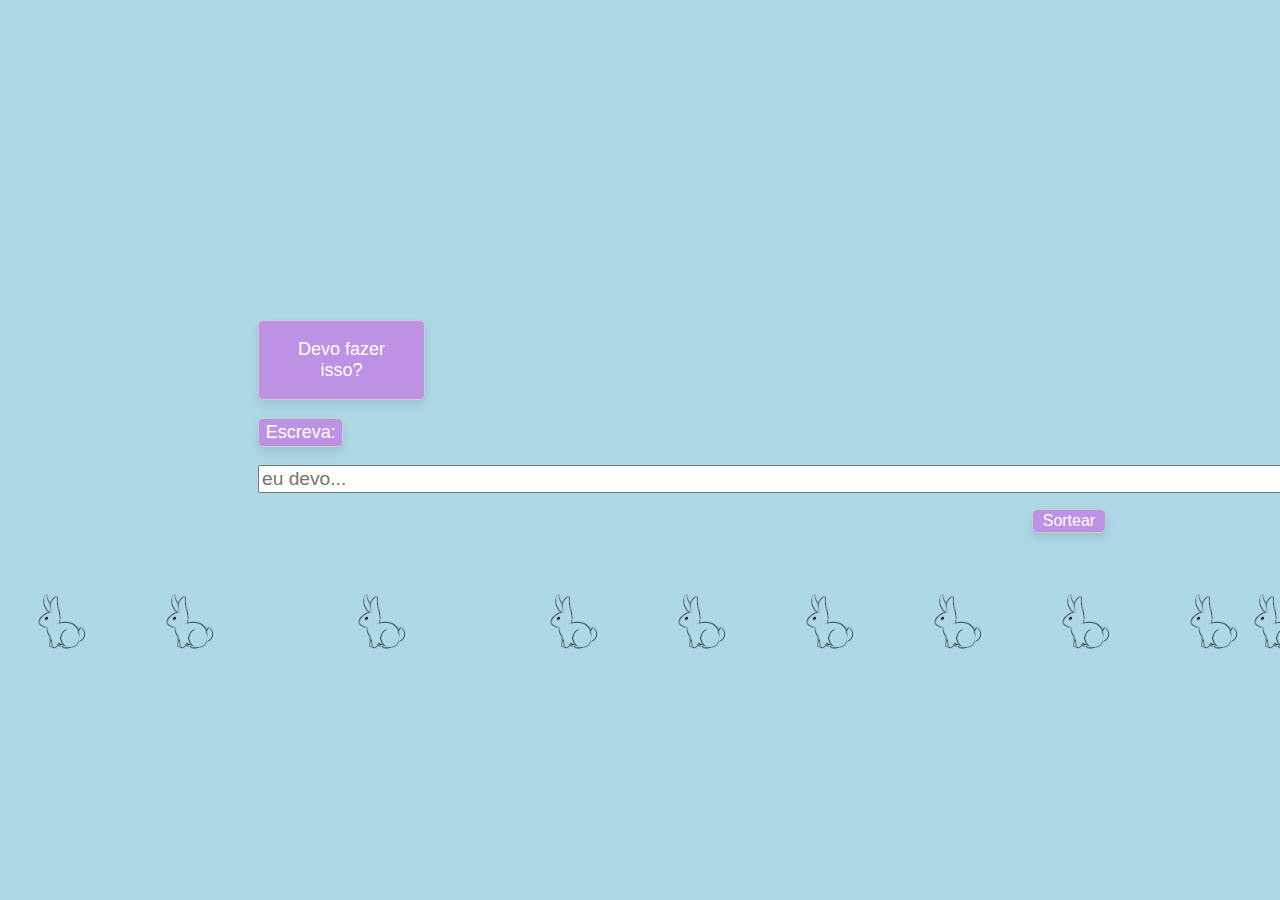
<file: index.html>
<!DOCTYPE html>
<html>

<head>
  <title>Rabbit Decisoes</title>
  <link rel="stylesheet" href="css/estilo.css">
  <meta name="viewport" content="width=device-width">
  <meta />
  <script src="js/main.js"></script>
</head>

<body>
  <img src="coelho.png" class="coelho">
  <img src="coelho.png" class="coelho">
  <img src="coelho.png" class="coelho">
  <img src="coelho.png" class="coelho">
  <img src="coelho.png" class="coelho">
  <img src="coelho.png" class="coelho">
  <img src="coelho.png" class="coelho">
  <img src="coelho.png" class="coelho">
  <img src="coelho.png" class="coelho">
  <img src="coelho.png" class="coelho">
<main>
  <div class="corpo">
    <p class="pergunta">Devo fazer isso?</p>
    <p class="escreve">Escreva:</p>
    <input type="text" id="teste" class="caixa" placeholder="eu devo..." size="99">
    <p class="botao" onclick="sortear()">Sortear</p>
    <p id="resultado"></p>
  </div>
</main>
</body>

</html>
</file>
<file: css/estilo.css>
:root {
    --roxo_principal: #bd91e4;
  }

  .coelho {
    position: fixed;
    left: -200px;
    animation: falling 0.001s linear infinite;
    transition: left 0.001s linear;
  }

  @keyframes falling {
    from {
      top: -300px;
    }

    to {
      top: 1100px;
    }
  }

  .coelho:nth-child(1) {
    transform: scale(0.1);
    animation: falling 1.40s linear infinite;
    left: 10%;
  }

  .coelho:nth-child(2) {
    transform: scale(0.1);
    animation: falling 1.55s linear infinite;
    left: 45%;
  }

  .coelho:nth-child(3) {
    transform: scale(0.1);
    animation: falling 1.5s linear infinite;
    left: 75%;
  }

  .coelho:nth-child(4) {
    transform: scale(0.1);
    animation: falling 1.65s linear infinite;
    left: 25%;
  }

  .coelho:nth-child(5) {
    transform: scale(0.1);
    animation: falling 1.75s linear infinite;
    left: -5%;
  }

  .coelho:nth-child(6) {
    transform: scale(0.1);
    animation: falling 2s linear infinite;
    left: -15%;
  }

  .coelho:nth-child(7) {
    transform: scale(0.1);
    animation: falling 2s linear infinite;
    left: 35%;
  }

  .coelho:nth-child(8) {
    transform: scale(0.1);
    animation: falling 3s linear infinite;
    left: 65%;
  }

  .coelho:nth-child(9) {
    transform: scale(0.1);
    animation: falling 2.21s linear infinite;
    left: 55%;
  }

  .coelho:nth-child(10) {
    transform: scale(0.1);
    animation: falling 2.5s linear infinite;
    left: 80%;
  }

  body {
    background-color: lightblue;
    font-family: sans-serif;
  }
  .corpo{
    margin-top: 320px;
    margin-left: 250px;
    text-align: center;
    width: 68%;
  }
  .pergunta {
    background-color: var(--roxo_principal);
    border: 1px solid #CCCCCC;
    color: white;
    border-radius: 5px;
    padding: 1em;
    box-shadow: 0 5px 10px rgba(0, 0, 0, 0.1);
    width: 15%;
    font-size: large;
  }

  .escreve {
    color: white;
    background-color: var(--roxo_principal);
    border: 1px solid #CCCCCC;
    border-radius: 5px;
    padding: 3px;
    box-shadow: 0 5px 10px rgba(0, 0, 0, 0.1);
    width: 9%;
    font-size: large;
  }

  .caixa {
    margin-right: 15px;
    font-size: larger;
  }

  .botao {
    background-color: var(--roxo_principal);
    border: 1px solid #CCCCCC;
    color: white;
    border-radius: 6px;
    padding: 2px;
    box-shadow: 0 5px 10px rgba(0, 0, 0, 0.1);
    width: 8%;
    margin-left: 90%;
  }

  .botao:hover {
    color: black;
    background-color: white;
    cursor: pointer;
  }

  #resultado {
    width: 170px;
    margin-left: 380px;
    border-radius: 5px;
    box-shadow: 0 5px 10px rgba(0, 0, 0.1);
    font-size: larger;
  }

  @media screen and (max-width: 720px) {
    .corpo{
      margin-left: 60px;
      margin-top: 520px;
      width: 90%;
      height: 100%;
    }
    .caixa{
      width: 100%;
    }
    .pergunta{
      width: 22%;
    }
    .escreve{
      width: 12%;
    }
    .botao{
      margin-top: 5px;
      margin-right: 1spx;
      width: 10%;
    }
  }

  @media screen and (min-width: 2500px) {
    .corpo{
      margin-left: 650px;
      margin-top: 370px;
    }
    .pergunta {
      width: 8%;
    }
    .escreve{
      width: 5%;
    }
    .caixa{
      margin-right: 720px;
    }
    .botao {
      width: 4%; 
      margin-left: 960px;
    }
  }
</file>
